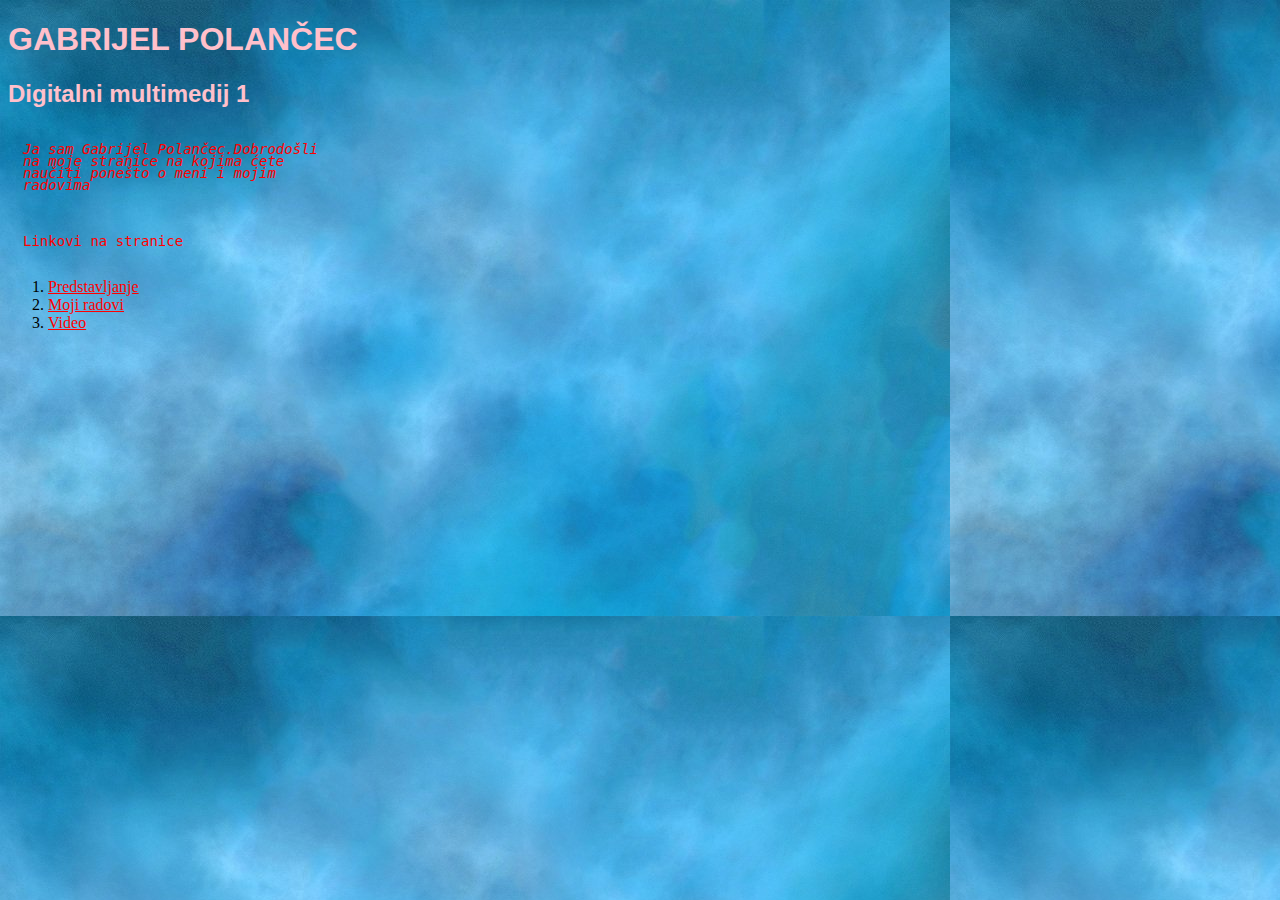
<file: index.html>
<!DOCTYPE html>
<html>
<head>
<title>Početna stranica</title>
<link rel="stylesheet" href="stil.css"/>
</head>
<body>
<h1>GABRIJEL POLANČEC</h1>
<h2>Digitalni multimedij 1</h2>
<p><i>Ja sam Gabrijel Polančec.Dobrodošli na moje stranice na kojima ćete naučiti ponešto o meni i mojim radovima</i></p>
<p>Linkovi na stranice</p>
<ol>
<li><a href="o_meni.html">Predstavljanje</a></li>
<li><a href="vjezbe.html">Moji radovi</a></li>
<li><a href="video.html">Video</a></li>
</ol>






</body>



</html>
</file>
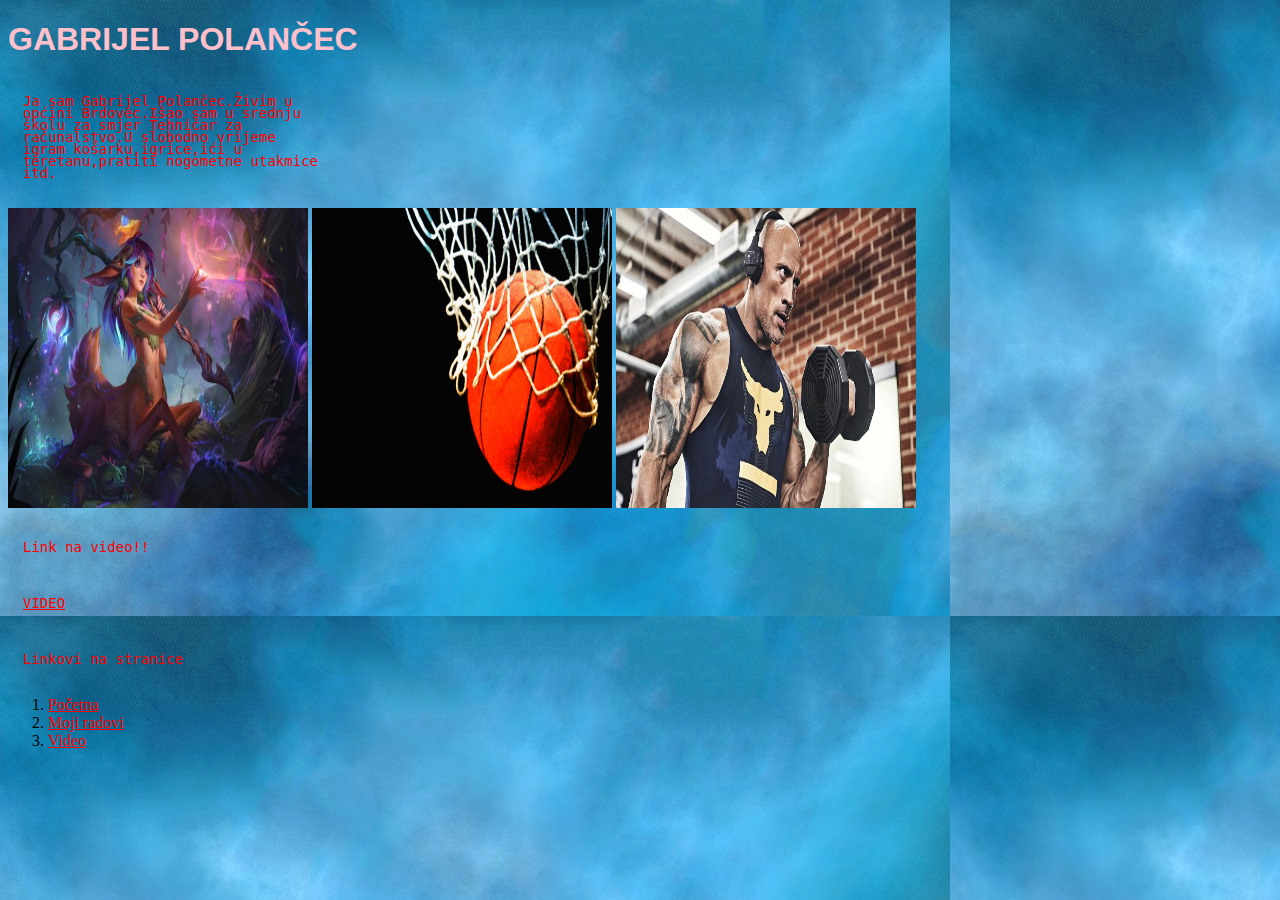
<file: o_meni.html>
<!DOCTYPE html>
<html>
<head>
<title>Nešto o meni</title>
<link rel="stylesheet" href="stil.css"/>
</head>
<body>
<h1>GABRIJEL POLANČEC</h1>
<p>Ja sam Gabrijel Polančec.Živim u općini Brdovec.Išao sam u srednju školu za smjer Tehničar za računalstvo.U slobodno vrijeme igram košarku,igrice,ići u teretanu,pratiti nogometne utakmice itd.</p>
<img src="444.jpg" style="width:300px;height:300px;">
<img src="5555.jpg" style="width:300px;height:300px;">
<img src="2222.jpg" style="width:300px;height:300px;">
<p>Link na video!!</p>
<p><a href="https://youtu.be/ue1NT3QhuVU">VIDEO</a></p>
<p>Linkovi na stranice</p>
<ol>
<li><a href="index.html">Početna</a></li>
<li><a href="vjezbe.html">Moji radovi</a></li>
<li><a href="video.html">Video</a></li>
</ol>
</body>
</html>
</file>
<file: stil.css>
@charset "utf-8";
/*CSS Document */
p{
    color: red;
    font-family: "Verdana", "Georgia", monospace;
    font-size: 14px;
    line-height: 12px;
    width: 300px;
    padding: 15px;
}
h1, h2 {
    font-family: Gotham, "	Times New Roman", 	Copperplate, Arial, "sans-serif";
    color: pink;
	text allign: center;
}
span {
    color:rgba(255, 0, 0,);
}
body{
    background-image: url("54300.jpg");
	
}
a {
  color: red;
}
a:hover {
color: blue;
}
img {
    height: 400px;
}
mark{
	color:red;
}
</file>
